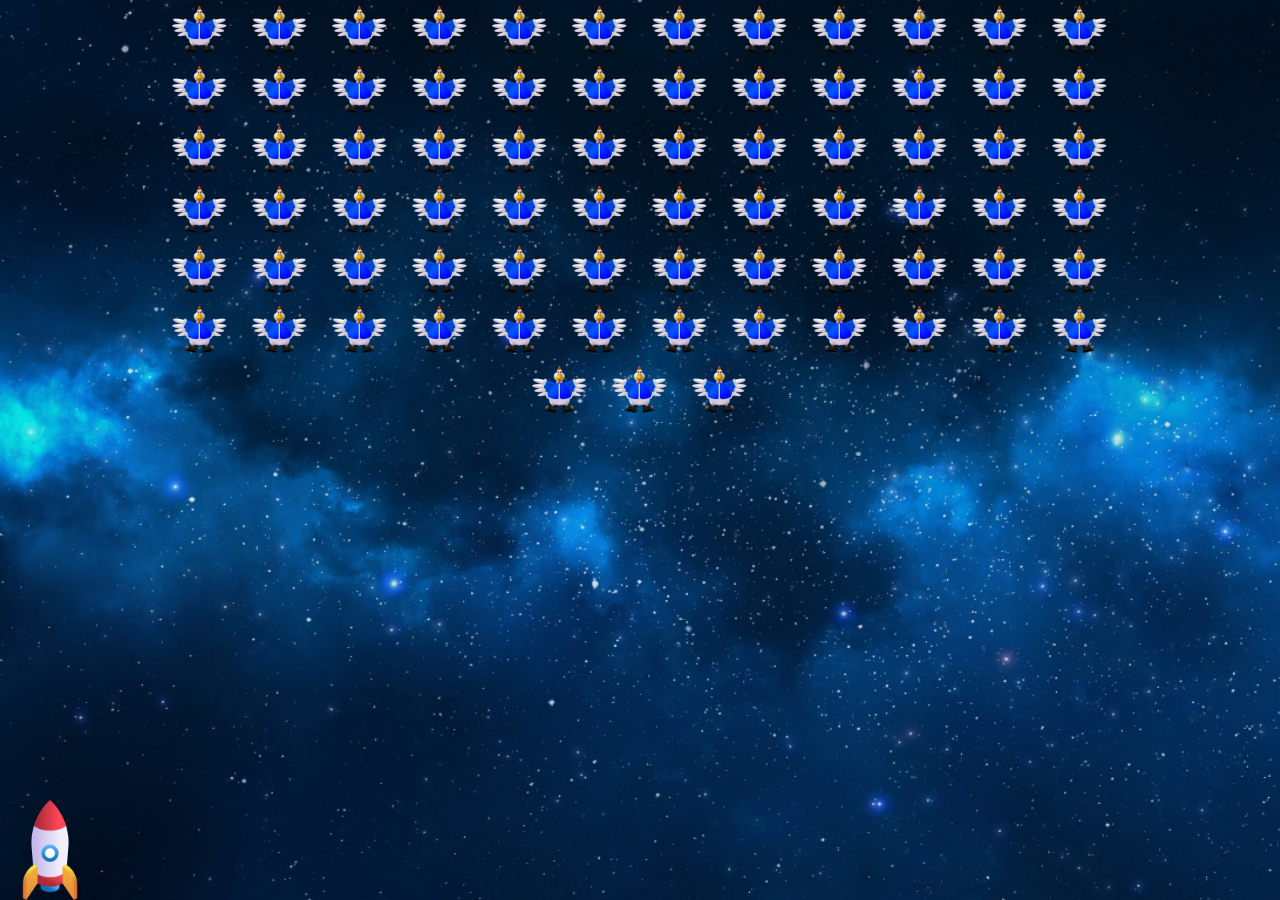
<file: ChickenInv/Index.html>
<!DOCTYPE html>
<html>

<head>
    <meta charset="utf-8" />
    <title>Chicken_Game</title>
    <link rel="stylesheet" href="./style.css" />
</head>

<body>

    <div class="container">

        <div class="chickenContainer"></div>

        <div class="rocket">

            <img id="rocket" src="./Game-Images/Rocket.png" alt="rocket">

        </div>

    </div>



    <script src="./main.js"></script>
</body>

</html>
</file>
<file: ChickenInv/style.css>
* {
    margin: 0;
    padding: 0;
    box-sizing: border-box;
}

.container {

    width: 100vw;
    height: 100vh;
    overflow-x: hidden;
    background-image: url('./Game-Images/Space.jpg');
    background-repeat: no-repeat;
    background-size: cover;
    display: flex;
    flex-direction: column;
    align-items: center;

}

.chickenContainer {
    width: 80%;
    display: flex;
    align-items: center;
    justify-content: center;
    flex-wrap: wrap;
}

.chickenContainer img {
    height: 60px;

}

.rocket {
    position: absolute;
    display: flex;
    align-items: center;
    justify-content: center;
    bottom: 0;
    left: 0;
}


#rocket {
    z-index: 2;
    height: 100px;
}

.bullet {

    position: absolute;
    height: 30px;
}
</file>
